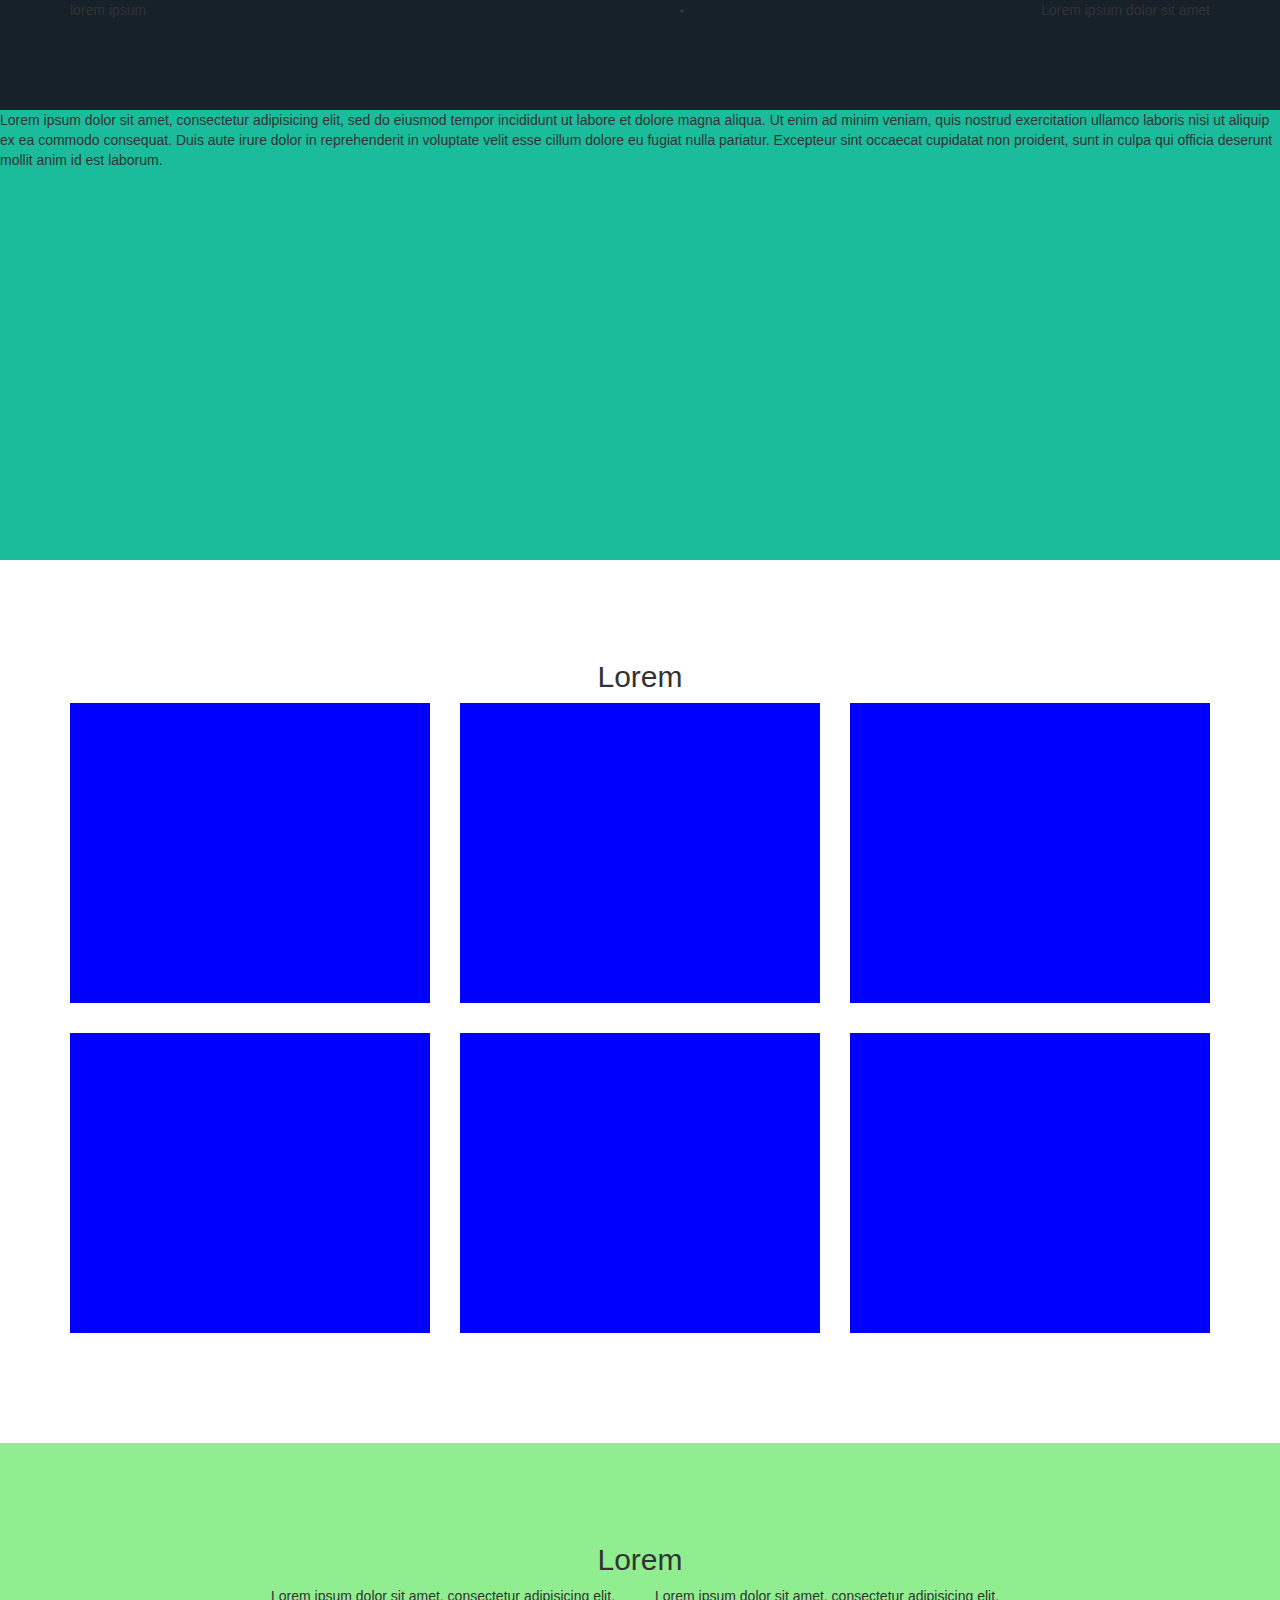
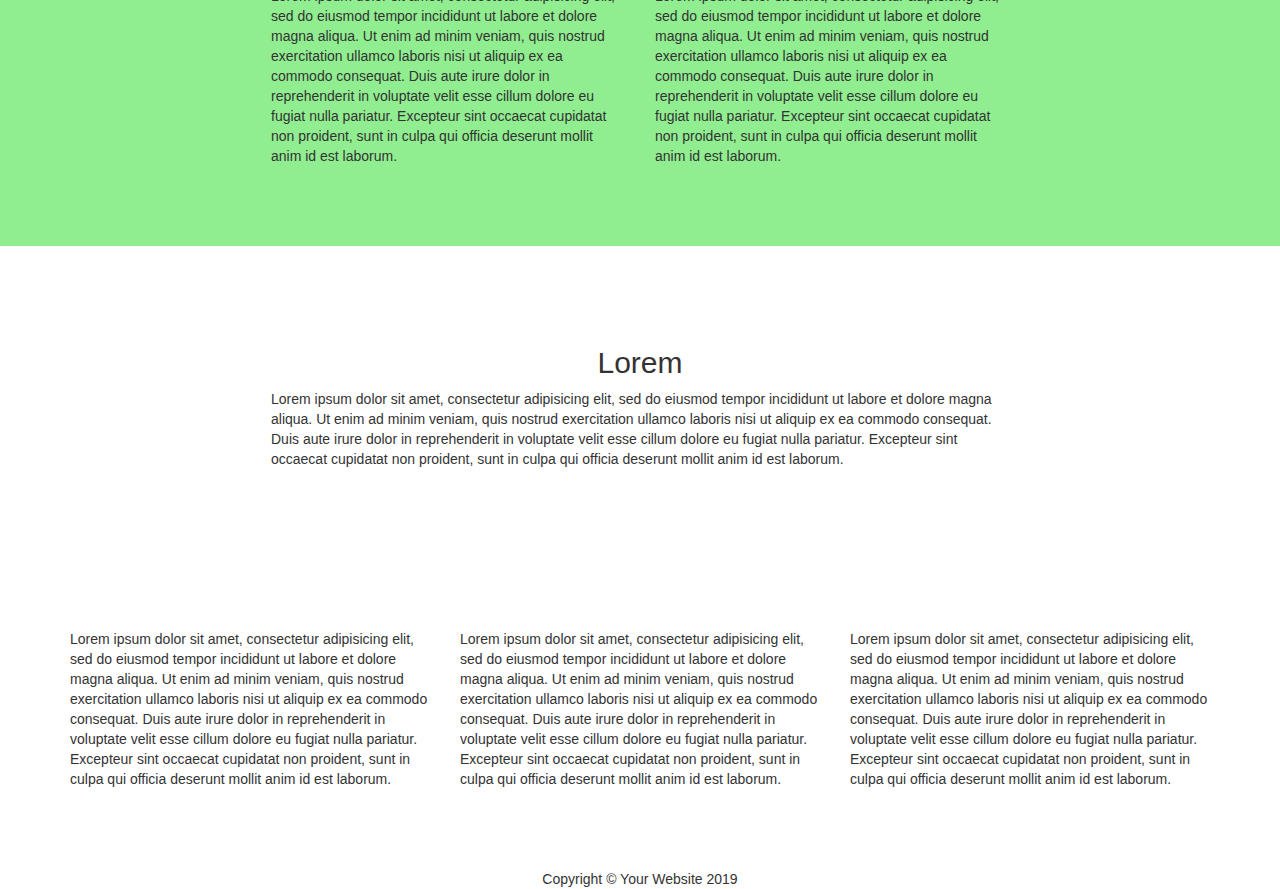
<file: index-2.html>
<!DOCTYPE html>
<html lang="en" dir="ltr">
  <head>
    <meta charset="utf-8">
    <meta name="viewport" content="width=device-width, initial-scale=1.0">
    <!-- Latest compiled and minified CSS -->
    <link rel="stylesheet" href="https://maxcdn.bootstrapcdn.com/bootstrap/3.3.7/css/bootstrap.min.css" integrity="sha384-BVYiiSIFeK1dGmJRAkycuHAHRg32OmUcww7on3RYdg4Va+PmSTsz/K68vbdEjh4u" crossorigin="anonymous">

    <!-- nostro style -->
    <link rel="stylesheet" href="css/style.css">
    <title>Start Bootstrap</title>
  </head>
  <body>
    <!-- header -->
    <header>

      <!-- header_top  -->
      <div class="header_top">
        <div class="container">
          <div class="row">
            <div class="col-xs-6">
              lorem ipsum
            </div>
            <div class="col-xs-6 text-right">
              <nav>
                <a href="#" class="btn btn_green hidden-lg">Menu <span class="glyphicon glyphicon-menu-hamburger" aria-hidden="true"></span></a>
                <ul class="visible-lg">
                  <li>Lorem ipsum dolor sit amet</li>
                </ul>
              </nav>
            </div>
          </div>
        </div>
      </div>
      <!-- /header_top  -->

      <!-- jumbo -->
      <div class="jumbo bg_green">
        <div class="jumbo_text">
          Lorem ipsum dolor sit amet, consectetur adipisicing elit, sed do eiusmod tempor incididunt ut labore et dolore magna aliqua. Ut enim ad minim veniam, quis nostrud exercitation ullamco laboris nisi ut aliquip ex ea commodo consequat. Duis aute irure dolor in reprehenderit in voluptate velit esse cillum dolore eu fugiat nulla pariatur. Excepteur sint occaecat cupidatat non proident, sunt in culpa qui officia deserunt mollit anim id est laborum.
        </div>
      </div>
      <!-- jumbo -->

    </header>
    <!-- /header -->

    <!-- main -->
    <main>
      <!-- portfolio -->
      <section id="portfolio" class="padding_top_80 padding_bottom_80">
        <h2 class="text-center">Lorem</h2>
        <div class="container">
          <div class="row">
            <div class="col-xs-12 col-sm-6 col-md-4">
              <div class="box_portfolio"></div>
            </div>
            <div class="col-xs-12 col-sm-6 col-md-4">
              <div class="box_portfolio"></div>
            </div>
            <div class="col-xs-12 col-sm-6 col-md-4">
              <div class="box_portfolio"></div>
            </div>
            <div class="col-xs-12 col-sm-6 col-md-4">
              <div class="box_portfolio"></div>
            </div>
            <div class="col-xs-12 col-sm-6 col-md-4">
              <div class="box_portfolio"></div>
            </div>
            <div class="col-xs-12 col-sm-6 col-md-4">
              <div class="box_portfolio"></div>
            </div>
          </div>
        </div>
      </section>
      <!-- /portfolio -->

      <!-- about -->
      <section id="about" class="bg_green padding_top_80 padding_bottom_80">
        <div class="wrapper_md_60 wrapper_xs_100">
          <h2 class="text-center">Lorem</h2>
          <div class="container-fluid">
            <div class="row">
              <div class="col-xs-12 col-md-6">
                Lorem ipsum dolor sit amet, consectetur adipisicing elit, sed do eiusmod tempor incididunt ut labore et dolore magna aliqua. Ut enim ad minim veniam, quis nostrud exercitation ullamco laboris nisi ut aliquip ex ea commodo consequat. Duis aute irure dolor in reprehenderit in voluptate velit esse cillum dolore eu fugiat nulla pariatur. Excepteur sint occaecat cupidatat non proident, sunt in culpa qui officia deserunt mollit anim id est laborum.
              </div>
              <div class="col-xs-12 col-md-6">
                Lorem ipsum dolor sit amet, consectetur adipisicing elit, sed do eiusmod tempor incididunt ut labore et dolore magna aliqua. Ut enim ad minim veniam, quis nostrud exercitation ullamco laboris nisi ut aliquip ex ea commodo consequat. Duis aute irure dolor in reprehenderit in voluptate velit esse cillum dolore eu fugiat nulla pariatur. Excepteur sint occaecat cupidatat non proident, sunt in culpa qui officia deserunt mollit anim id est laborum.
              </div>
            </div>
          </div>
        </div>
      </section>
      <!-- /about -->

      <!-- contact -->
      <section id="contact" class="padding_top_80 padding_bottom_80">
        <div class="wrapper_md_60 wrapper_xs_100">
          <h2 class="text-center">Lorem</h2>
          <div class="container-fluid">
            <div class="row">
              <div class="col-xs-12">
                Lorem ipsum dolor sit amet, consectetur adipisicing elit, sed do eiusmod tempor incididunt ut labore et dolore magna aliqua. Ut enim ad minim veniam, quis nostrud exercitation ullamco laboris nisi ut aliquip ex ea commodo consequat. Duis aute irure dolor in reprehenderit in voluptate velit esse cillum dolore eu fugiat nulla pariatur. Excepteur sint occaecat cupidatat non proident, sunt in culpa qui officia deserunt mollit anim id est laborum.
              </div>
            </div>
          </div>
        </div>
      </section>
      <!-- /contact -->

    </main>
    <!-- /main -->

    <!-- footer -->
    <footer>
      <!-- footer_top -->
      <div class="footer_top padding_top_80 padding_bottom_80">
        <div class="container">
          <div class="row">
            <div class="col-xs-12 col-md-4">
              Lorem ipsum dolor sit amet, consectetur adipisicing elit, sed do eiusmod tempor incididunt ut labore et dolore magna aliqua. Ut enim ad minim veniam, quis nostrud exercitation ullamco laboris nisi ut aliquip ex ea commodo consequat. Duis aute irure dolor in reprehenderit in voluptate velit esse cillum dolore eu fugiat nulla pariatur. Excepteur sint occaecat cupidatat non proident, sunt in culpa qui officia deserunt mollit anim id est laborum.
            </div>
            <div class="col-xs-12 col-md-4">
              Lorem ipsum dolor sit amet, consectetur adipisicing elit, sed do eiusmod tempor incididunt ut labore et dolore magna aliqua. Ut enim ad minim veniam, quis nostrud exercitation ullamco laboris nisi ut aliquip ex ea commodo consequat. Duis aute irure dolor in reprehenderit in voluptate velit esse cillum dolore eu fugiat nulla pariatur. Excepteur sint occaecat cupidatat non proident, sunt in culpa qui officia deserunt mollit anim id est laborum.
            </div>
            <div class="col-xs-12 col-md-4">
              Lorem ipsum dolor sit amet, consectetur adipisicing elit, sed do eiusmod tempor incididunt ut labore et dolore magna aliqua. Ut enim ad minim veniam, quis nostrud exercitation ullamco laboris nisi ut aliquip ex ea commodo consequat. Duis aute irure dolor in reprehenderit in voluptate velit esse cillum dolore eu fugiat nulla pariatur. Excepteur sint occaecat cupidatat non proident, sunt in culpa qui officia deserunt mollit anim id est laborum.
            </div>
          </div>
        </div>
      </div>
      <!-- /footer_top -->

      <!-- footer_bottom -->
      <div class="footer_bottom text-center">
        Copyright © Your Website 2019
      </div>
      <!-- /footer_bottom -->
    </footer>
    <!-- /footer -->

  </body>
</html>
</file>
<file: css/style.css>
header {
  background-color: rgb(23, 33, 41);
  /* background-color: white; */
}
.padding_top_80 {
  padding-top: 80px;
}
.padding_bottom_80 {
  padding-bottom: 80px;
}
.wrapper_60 {
  width: 60%;
  margin: 0 auto;
}
.header-top {
  position: fixed;
  top: 0;
  left: 0;
  width: 100%;
  /* height: 80px; */
  line-height: 80px;
}
.logo_title p {
  color:white;
  font-size: 25px;
  font-weight: bold;
  line-height: 80px;
}
.link_header {
  list-style: none;
}
.link_header li {
  display: inline;
  text-decoration: none;
}
.link_header a:hover {
  color: lightblue;
}
.link_header li a {
  color: white;
  line-height: 80px;
  font-size: 18px;
  padding: 0 15px;
}

.bg_green {
  background-color: lightgreen;
}
.btn_green {
  background-color: #158F77;
  color: white;
  /* text-transform: uppercase; */
}
.btn_green .glyphicon{
  vertical-align: text-top;
}

.jumbo {
  position: relative;
  background-color: #1abc9c;
  height: 450px;
  margin-top: 80px;
}
.jumbo_central_space {
  position: absolute;
  top: 50%;
  left: 50%;
  transform: translate(-50%, -50%);
  width: 50%;
  /* margin-top: 80px; */
  text-align: center;
  color: white;
  /* background-color: purple; */
}
.ms_face {
  width: 30%;
}
.jumbo_central_space h1 {
  font-weight: bold;
}
.jumbo_central_space p {
  font-size: 18px;
}
.line_division {
  margin: 1.25rem 0 1.5rem;
  width: 100%;
  display: flex;
  justify-content: center;
  align-items: center
}
.line_division_right {
  background-color: #fff;
  margin-right: 1rem;
  width: 100%;
  max-width: 7rem;
  height: .25rem;
  border-radius: 1rem;
}
.line_division_icon {
  color:white;
  font-size: 2rem;
}
.fa-star:before {
  content: "\f005";
}
.line_division_right:last-child {
  margin-left: 1rem;
}
#portfolio {
  /* margin-bottom: -30px; */
}
.container_page {
  width: 100%;
  padding-right: 15px;
  padding-left: 15px;
  margin-right: auto;
  margin-left: auto;
  margin-top: 30px;
}
.container_page h2 {
  font-size: 3em;
  line-height:2em;
}
.line_division_right_middle {
  background-color: rgb(72, 77, 68);
  margin-right: 1rem;
  width: 100%;
  max-width: 7rem;
  height: .25rem;
  border-radius: 1rem;
}
.line_division_right_middle:last-child {
  margin-left: 1rem;
}
.box_portfolio {
  width: 100%;
  height: 300px;
  margin-bottom: 30px;
  background-color: blue;
}
/* .overlay {
  position:absolute;
  width: 100%;
  height: 100%;
  top:0;
  left:0;
  right:0;
  bottom:0;
  background-color:rgba(0, 0, 0, 0.2);
  z-index:1;
  cursor: pointer;
} */
.ms_casa {
  width: 100%;
}
.page_section {
  /* padding: 30px 0; */
  /* margin-bottom: 0; */
  background-color: #1abc9c;
  color:white;
}

.ms_about h2 {
  font-size: 3em;
  line-height:2em;
  font-weight: bold;
}
.ml_auto {
  margin-left: auto;
}
.mr_auto {
  margin-right: auto;
}
/* .button_central {
  text-align: center;
} */
.page_contact {
  padding: 30px 0;
  margin-bottom: 0;
}
.container_contact h2 {
  font-size: 3em;
  font-weight: bold;
  line-height:2em;
  text-align: center;
  text-transform: uppercase;
}
.container_contact {
  font-size: 10px;
  line-height:1.5em;
  text-align: center;
  text-transform: uppercase;
}
.page_footer {
  /* padding-top: 5rem;
  padding-bottom: 5rem; */
  background-color: #2c3e50;
  color: #fff;
  text-align: center;
}
.ms_copyright {
  background-color: #1a252f;
  /* text-align: center; */
  padding-top: 20px;
  padding-bottom: 20px;
  display: block;
}
.ms_locaion {
  margin-bottom: 20px;
}
.btn_social {
  border-radius: 100%;
  display: inline-block;
  width: 3.25rem;
  height: 3.25rem;
  font-size: 1.25rem;
  justify-content: center;
  align-items: center;
  color: #f8f9fa;
  border-color: #f8f9fa;
  text-align: center;
  vertical-align: middle;
}
@media screen and (max-width: 768px) {
  .wrapper_xs_100 {
    width: 100%;
    margin: 0 auto;
  }
}
@media screen and (min-width: 768px) {
  .wrapper_md_60 {
    width: 60%;
    margin: 0 auto;
  }
}
</file>
